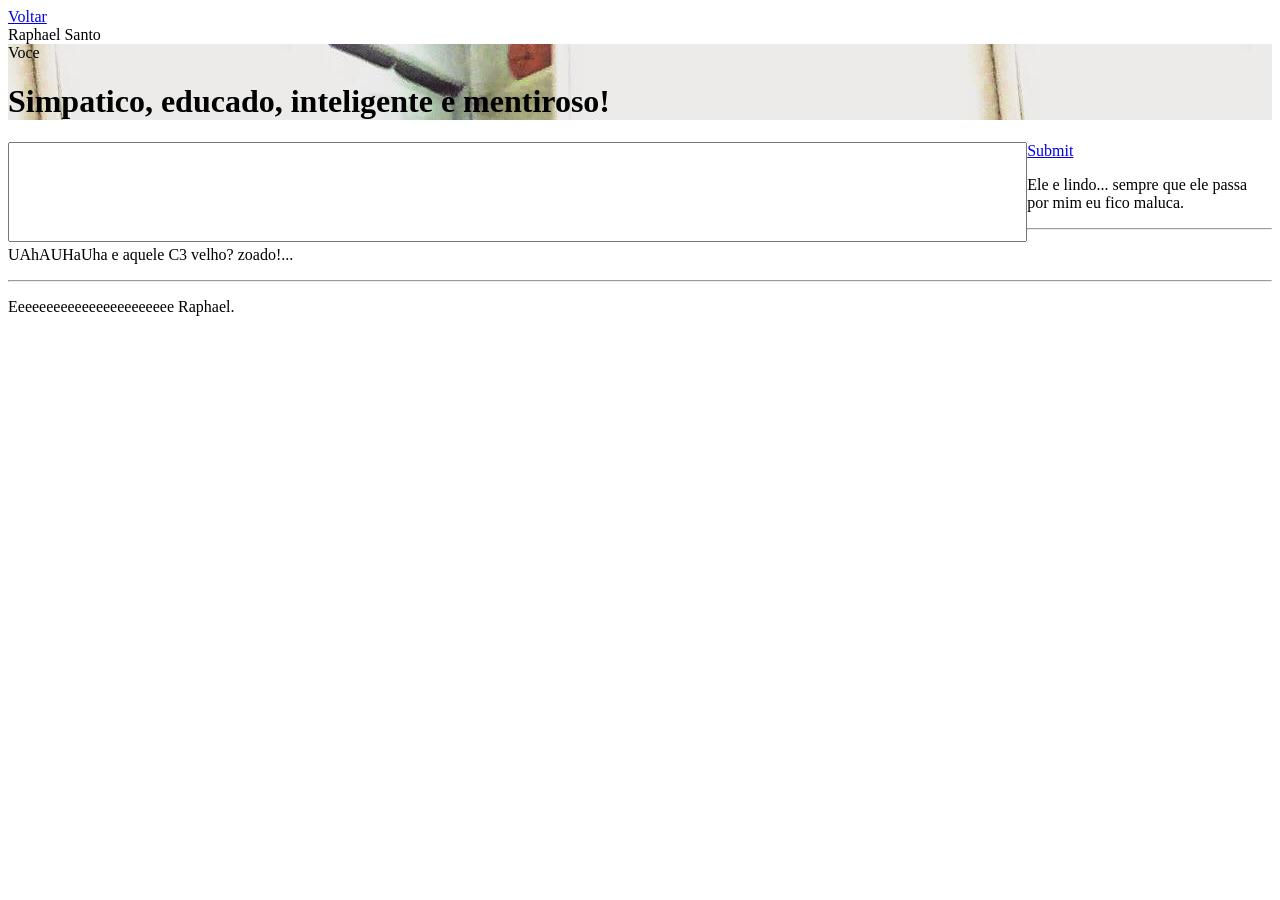
<file: www/about.html>
﻿<!DOCTYPE html>
<html>
<head>
    <title>Jeronimoo</title>
    <meta charset="utf-8">
</head>
<body>
    <div class="navbar navbar-clear">
        <div class="navbar-inner">
            <div class="left">
                <a href="index.html" class="link">
                    <span class="icon-chevron-left"></span> <span>Voltar</span>
                </a>
            </div>
            <div class="center sliding">
                Raphael Santo
            </div>
            <!--<div class="right">
                <a href="#" class="link icon-only open-panel" data-panel="right">
                    <span class="kkicon icon-alarm"></span>
                </a>
            </div>-->
        </div>
    </div>

    <div class="view another-view navbar-fixed">
        <!-- Pages -->
        <div class="pages">
            <div class="page no-toolbar" data-page="article">
                <div class="page-content navbar-fix">
                    <div class="full-page-image" style="background-image: url('assets/img/tmp/raphaelsanto.jpg');">
                        <div class="article-data">
                            <div class="tags">
                                <span class="badge badge-primary badge-square text-uppercase">Voce</span>
                            </div>
                            <h1>Simpatico, educado, inteligente e mentiroso!</h1>
                        </div>
                    </div>


                    <div class="content-block mt-5" >
                        <div style="position:relative;">
                            <input type="text"  style="width:80%; height:94px; float:left;"/>
                            <div class="content-block">
                                <div class="row">
                                    <div class="col-50">
                                        <a href="#" class="button button-primary button-fill" style="right:1px; width:18%; height:100px;">Submit</a>
                                    </div>
                                </div>
                            </div>
                        </div>


                        <p>Ele e lindo... sempre que ele passa por mim eu fico maluca.</p>
                        <hr>

                        <p>UAhAUHaUha e aquele C3 velho? zoado!...</p>
                        <hr>

                        <p>Eeeeeeeeeeeeeeeeeeeeeee Raphael.</p>
                        
                    </div>
                </div>
            </div>
        </div>
    </div>
</body>
</html>
</file>
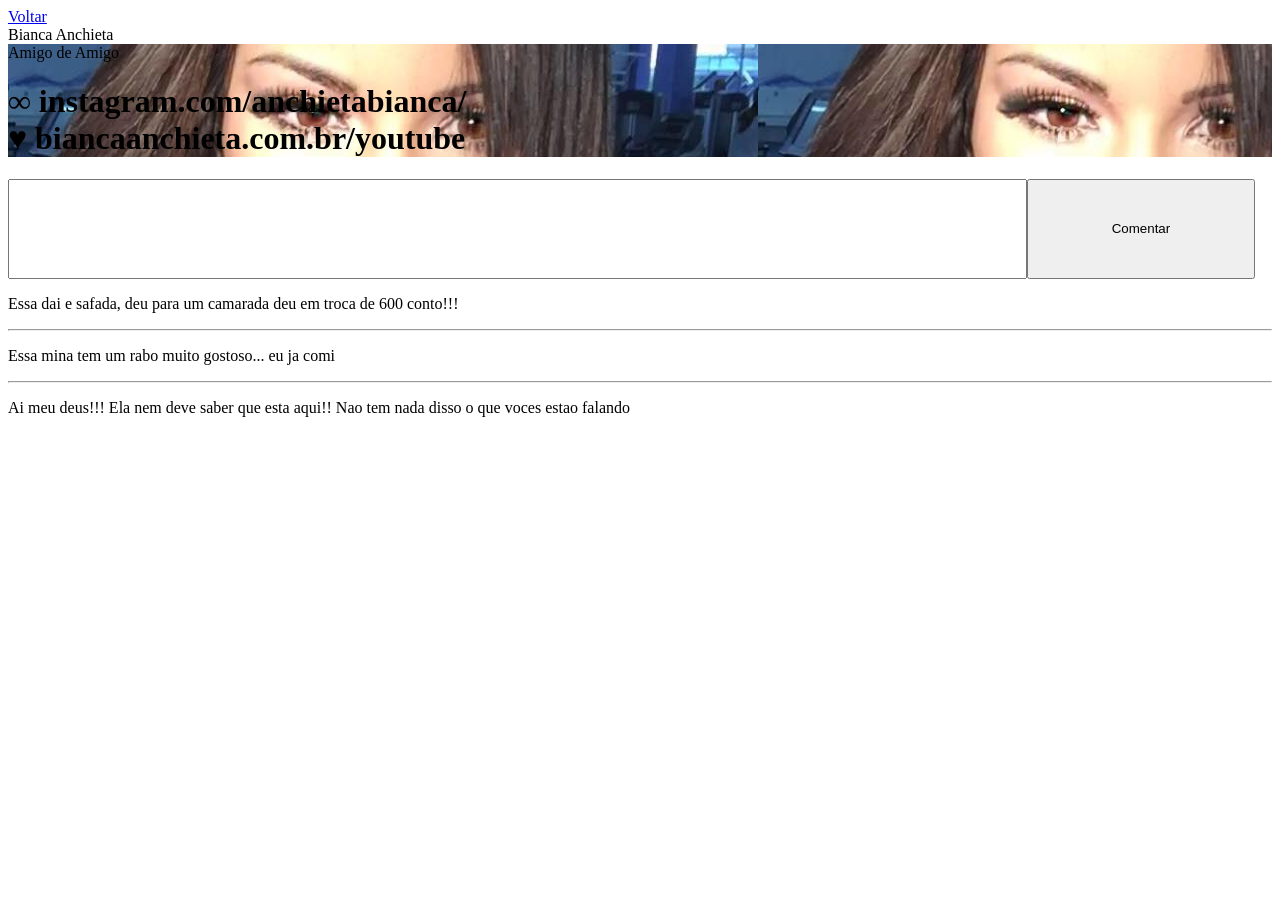
<file: www/biancaanchieta.html>
﻿<!DOCTYPE html>
<html>
<head>
    <title>Jeronimoo</title>
    <meta charset="utf-8">
</head>
<body>
    <div class="navbar navbar-clear">
        <div class="navbar-inner">
            <div class="left">
                <a href="index.html" class="link">
                    <span class="icon-chevron-left"></span> <span>Voltar</span>
                </a>
            </div>
            <div class="center sliding">
                Bianca Anchieta
            </div>
            <!--<div class="right">
                <a href="#" class="link icon-only open-panel" data-panel="right">
                    <span class="kkicon icon-alarm"></span>
                </a>
            </div>-->
        </div>
    </div>

    <div class="view another-view navbar-fixed">
        <!-- Pages -->
        <div class="pages">
            <div class="page no-toolbar" data-page="article">
                <div class="page-content navbar-fix">
                    <div class="full-page-image" style="background-image: url('assets/img/tmp/biancaanchieta.jpg');">
                        <div class="article-data">
                            <div class="tags">
                                <span class="badge badge-primary badge-square text-uppercase">Amigo de Amigo</span>
                            </div>
                            <h1>
                                ∞ instagram.com/anchietabianca/ <br />
                                ♥ biancaanchieta.com.br/youtube
                            </h1>
                        </div>
                    </div>


                    <div class="content-block mt-5" >
                        <div style="position:relative;">
                            <input type="text"  style="width:80%; height:94px; float:left;"/>
                            <input type="button" value="Comentar" style="right:1px; width:18%; height:100px;" />
                        </div>


                        <p>Essa dai e safada, deu para um camarada deu em troca de 600 conto!!!</p>
                        <hr>

                        <p>Essa mina tem um rabo muito gostoso... eu ja comi</p>
                        <hr>

                        <p>Ai meu deus!!! Ela nem deve saber que esta aqui!! Nao tem nada disso o que voces estao falando</p>
                        
                    </div>
                </div>
            </div>
        </div>
    </div>
</body>
</html>
</file>
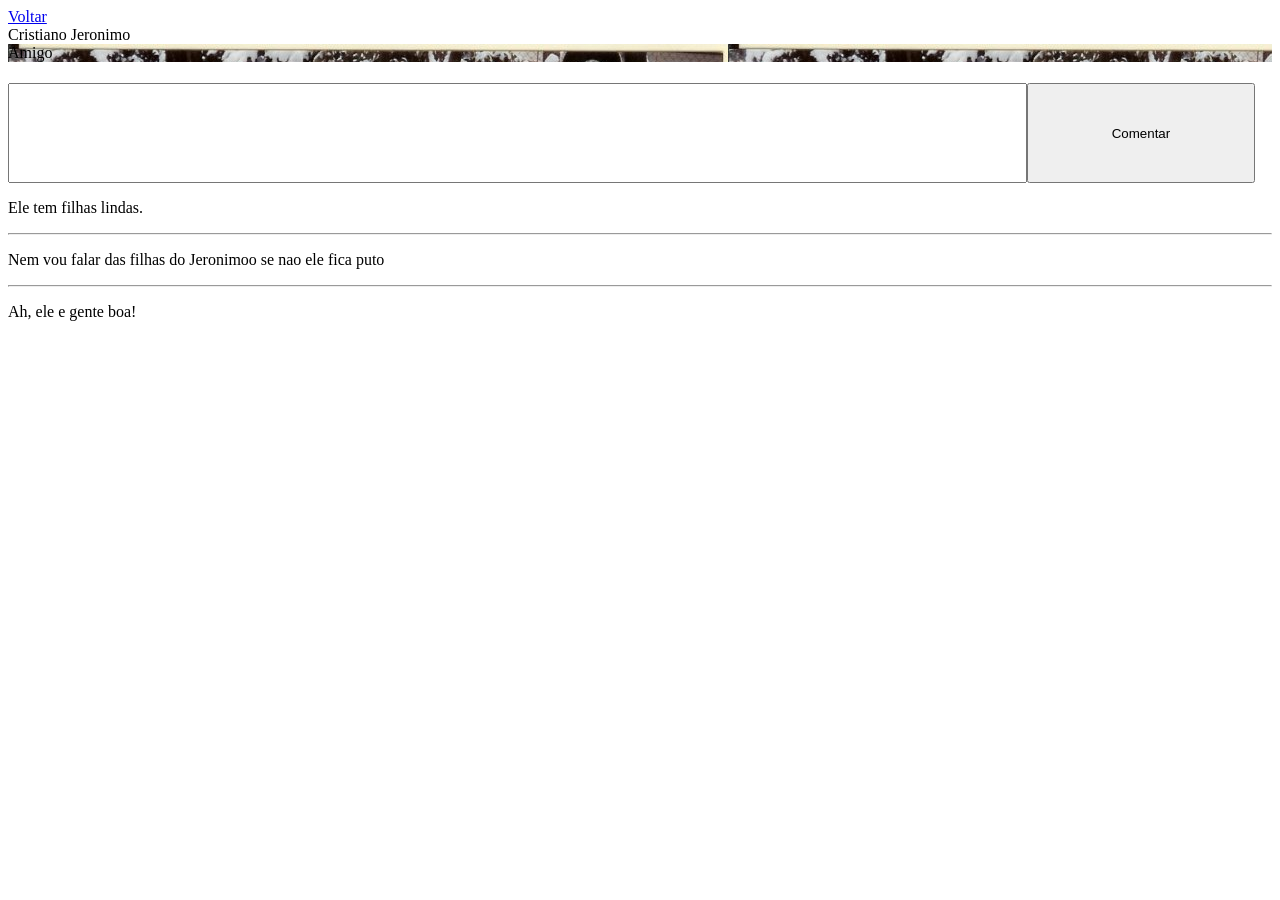
<file: www/cristianoaraujo.html>
﻿<!DOCTYPE html>
<html>
<head>
    <title>Jeronimoo</title>
    <meta charset="utf-8">
</head>
<body>
    <div class="navbar navbar-clear">
        <div class="navbar-inner">
            <div class="left">
                <a href="index.html" class="link">
                    <span class="icon-chevron-left"></span> <span>Voltar</span>
                </a>
            </div>
            <div class="center sliding">
                Cristiano Jeronimo
            </div>
            <!--<div class="right">
                <a href="#" class="link icon-only open-panel" data-panel="right">
                    <span class="kkicon icon-alarm"></span>
                </a>
            </div>-->
        </div>
    </div>

    <div class="view another-view navbar-fixed">
        <!-- Pages -->
        <div class="pages">
            <div class="page no-toolbar" data-page="article">
                <div class="page-content navbar-fix">
                    <div class="full-page-image" style="background-image: url('assets/img/tmp/cristianoaraujo.jpg');">
                        <div class="article-data">
                            <div class="tags">
                                <span class="badge badge-primary badge-square text-uppercase">Amigo</span>
                            </div>
                            <h1></h1>
                        </div>
                    </div>


                    <div class="content-block mt-5" >
                        <div style="position:relative;">
                            <input type="text"  style="width:80%; height:94px; float:left;"/>
                            <input type="button" value="Comentar" style="right:1px; width:18%; height:100px;" />
                        </div>


                        <p>Ele tem filhas lindas.</p>
                        <hr>

                        <p>Nem vou falar das filhas do Jeronimoo se nao ele fica puto</p>
                        <hr>

                        <p>Ah, ele e gente boa!</p>
                        
                    </div>
                </div>
            </div>
        </div>
    </div>
</body>
</html>
</file>
